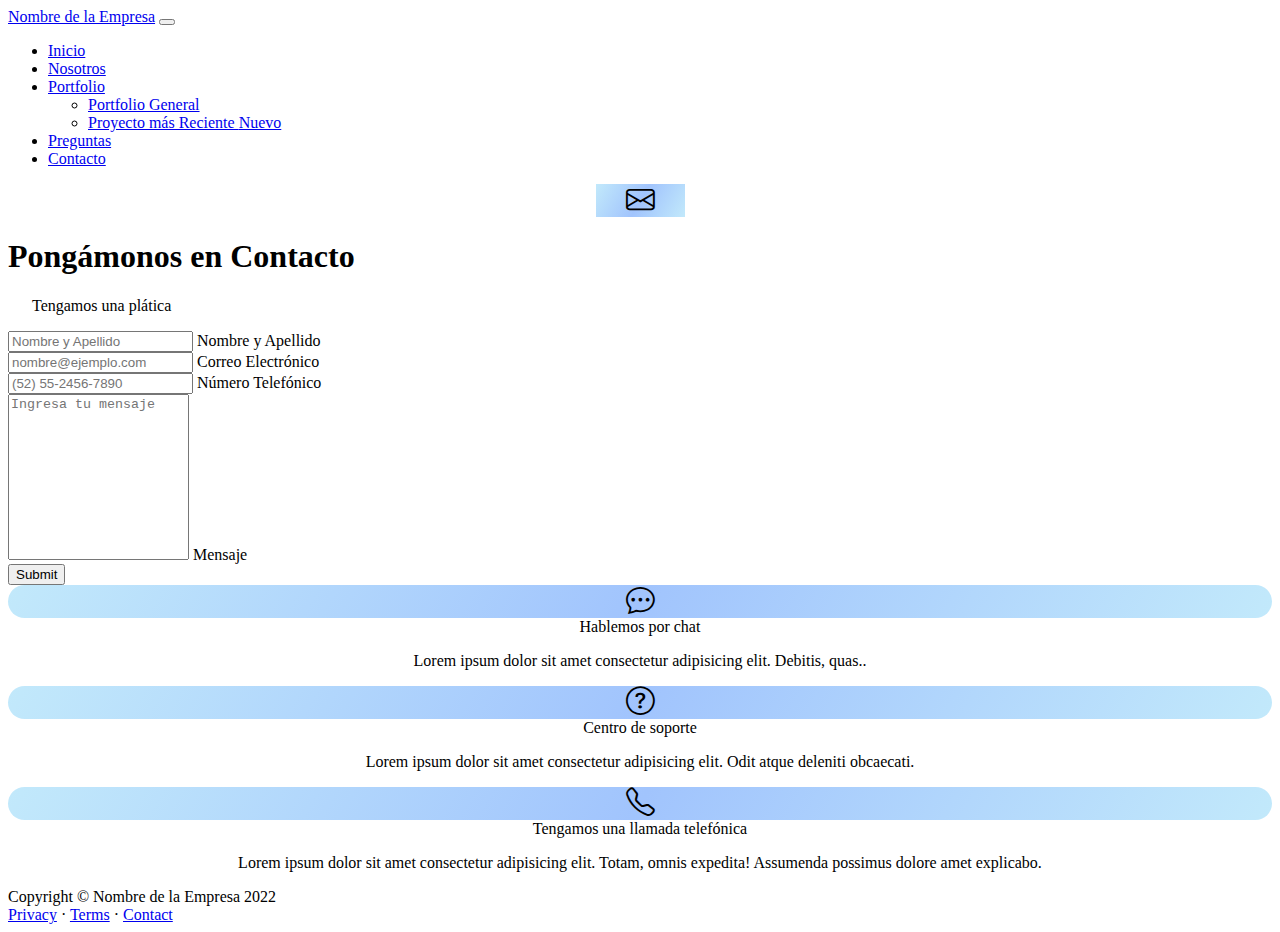
<file: pages/contact.html>
<!DOCTYPE html>
<html lang="en">

<head>
    <meta charset="UTF-8">
    <meta http-equiv="X-UA-Compatible" content="IE=edge">
    <meta name="viewport" content="width=device-width, initial-scale=1.0">

    <title>Ian Ham (Desafio 5 Clase 11)</title>

    <!-- BOOTSTRAP ICONS -->
    <link href="https://cdn.jsdelivr.net/npm/bootstrap-icons@1.5.0/font/bootstrap-icons.css" rel="stylesheet" />
    <!-- BOOTSTRAP CSS -->
    <link href="https://cdn.jsdelivr.net/npm/bootstrap@5.2.0/dist/css/bootstrap.min.css" rel="stylesheet"
        integrity="sha384-gH2yIJqKdNHPEq0n4Mqa/HGKIhSkIHeL5AyhkYV8i59U5AR6csBvApHHNl/vI1Bx" crossorigin="anonymous">
    <!-- MY CSS -->
    <link rel="stylesheet" href="../css/style.css">
</head>

<body class="d-flex flex-column h-100">



    <main class="flex-shrink-0">
        <!-- NAVIGATION -->
        <nav class="navbar navbar-expand-lg navbar-dark bg-dark">
            <div class="container px-5">
                <a class="navbar-brand" href="../index.html">Nombre de la Empresa</a>
                <button class="navbar-toggler" type="button" data-bs-toggle="collapse"
                    data-bs-target="#navbarSupportedContent" aria-controls="navbarSupportedContent"
                    aria-expanded="false" aria-label="Toggle navigation">
                    <span class="navbar-toggler-icon"></span>
                </button>
                <div class="collapse navbar-collapse" id="navbarSupportedContent">
                    <ul class="navbar-nav ms-auto mb-2 mb-lg-0">
                        <li class="nav-item">
                            <a class="nav-link" href="../index.html">Inicio</a>
                        </li>
                        <li class="nav-item">
                            <a class="nav-link" href="./about.html">Nosotros</a>
                        </li>
                        <li class="nav-item dropdown">
                            <a class="nav-link dropdown-toggle" id="navbarDropdownPortfolio" href="#" role="button"
                                data-bs-toggle="dropdown" aria-expanded="false">Portfolio</a>
                            <ul class="dropdown-menu dropdown-menu-end" aria-labelledby="navbarDropdownPortfolio">
                                <li>
                                    <a class="dropdown-item" href="./general-portfolio.html">Portfolio General</a>
                                </li>
                                <li>
                                    <a class="dropdown-item" href="./most-recent-project.html">Proyecto más
                                        Reciente <span class="badge bg-info">Nuevo</span>
                                    </a>
                                </li>
                            </ul>
                        </li>
                        <li class="nav-item">
                            <a class="nav-link" href="./preguntas.html">Preguntas</a>
                        </li>
                        <li class="nav-item">
                            <a class="nav-link" href="./contact.html">Contacto</a>
                        </li>
                    </ul>
                </div>
            </div>
        </nav>



        <!-- PAGE CONTENT -->
        <section class="py-5">
            <div class="container px-5">
                <!-- CONTACT FORM -->
                <div class="bg-light rounded-3 py-5 px-4 px-md-5 mb-5">
                    <div class="text-center mb-5">
                        <div class="feature bg-primary bg-gradient text-white rounded-3 mb-3 icono-width-compressed"><i
                                class="bi bi-envelope"></i></div>
                        <h1 class="fw-bolder">Pongámonos en Contacto</h1>
                        <p class="lead fw-normal text-muted mb-0">Tengamos una plática</p>
                    </div>
                    <div class="row gx-5 justify-content-center">
                        <div class="col-lg-8 col-xl-6">
                            <form id="contactForm">
                                <!-- NAME INPUT -->
                                <div class="form-floating mb-3">
                                    <input class="form-control" id="name" type="text" placeholder="Nombre y Apellido" />
                                    <label for="name">Nombre y Apellido</label>
                                </div>
                                <!-- EMAIL ADDRESS INPUT -->
                                <div class="form-floating mb-3">
                                    <input class="form-control" id="email" type="email"
                                        placeholder="nombre@ejemplo.com" />
                                    <label for="email">Correo Electrónico</label>
                                </div>
                                <!-- PHONE NUMBRE INPUT -->
                                <div class="form-floating mb-3">
                                    <input class="form-control" id="phone" type="tel" placeholder="(52) 55-2456-7890" />
                                    <label for="phone">Número Telefónico</label>
                                </div>
                                <!-- MESSAGE INPUT -->
                                <div class="form-floating mb-3">
                                    <textarea class="form-control" id="message" type="text"
                                        placeholder="Ingresa tu mensaje"></textarea>
                                    <label for="message">Mensaje</label>
                                </div>
                                <!-- SUBMIT BUTTON -->
                                <div class="d-grid">
                                    <button class="btn btn-primary btn-lg disabled" id="submitButton"
                                        type="submit">Submit</button>
                                </div>
                            </form>
                        </div>
                    </div>
                </div>



                <!-- CONTACT CARDS -->
                <div class="row gx-3 row-cols-3 row-cols-lg-3 py-5">
                    <div class="col last-contact-cards">
                        <div class="feature bg-primary bg-gradient text-white rounded-3 mb-3 icono"><i
                                class="bi bi-chat-dots"></i></div>
                        <div class="h5 mb-2">Hablemos por chat</div>
                        <p class="text-muted mb-0">Lorem ipsum dolor sit amet consectetur adipisicing elit. Debitis, quas..</p>
                    </div>
                    <div class="col last-contact-cards">
                        <div class="feature bg-primary bg-gradient text-white rounded-3 mb-3 icono"><i
                                class="bi bi-question-circle"></i></div>
                        <div class="h5">Centro de soporte</div>
                        <p class="text-muted mb-0">Lorem ipsum dolor sit amet consectetur adipisicing elit. Odit atque deleniti obcaecati.</p>
                    </div>
                    <div class="col last-contact-cards">
                        <div class="feature bg-primary bg-gradient text-white rounded-3 mb-3 icono"><i
                                class="bi bi-telephone"></i></div>
                        <div class="h5">Tengamos una llamada telefónica</div>
                        <p class="text-muted mb-0">Lorem ipsum dolor sit amet consectetur adipisicing elit. Totam, omnis expedita! Assumenda possimus dolore amet explicabo.</p>
                    </div>
                </div>
            </div>
        </section>

    </main>



    <!-- FOOTER -->
    <footer class="bg-dark py-4 mt-auto">
        <div class="container px-5">
            <div class="row align-items-center justify-content-between flex-column flex-sm-row">
                <div class="col-auto">
                    <div class="small m-0 text-white">Copyright &copy; Nombre de la Empresa 2022</div>
                </div>
                <div class="col-auto">
                    <a class="link-light small" href="#">Privacy</a>
                    <span class="text-white mx-1">&middot;</span>
                    <a class="link-light small" href="#">Terms</a>
                    <span class="text-white mx-1">&middot;</span>
                    <a class="link-light small" href="#">Contact</a>
                </div>
            </div>
        </div>
    </footer>





    <!-- BOOTSTRAP JS -->
    <script src="https://cdn.jsdelivr.net/npm/bootstrap@5.2.0/dist/js/bootstrap.bundle.min.js"
        integrity="sha384-A3rJD856KowSb7dwlZdYEkO39Gagi7vIsF0jrRAoQmDKKtQBHUuLZ9AsSv4jD4Xa"
        crossorigin="anonymous"></script>

</body>

</html>
</file>
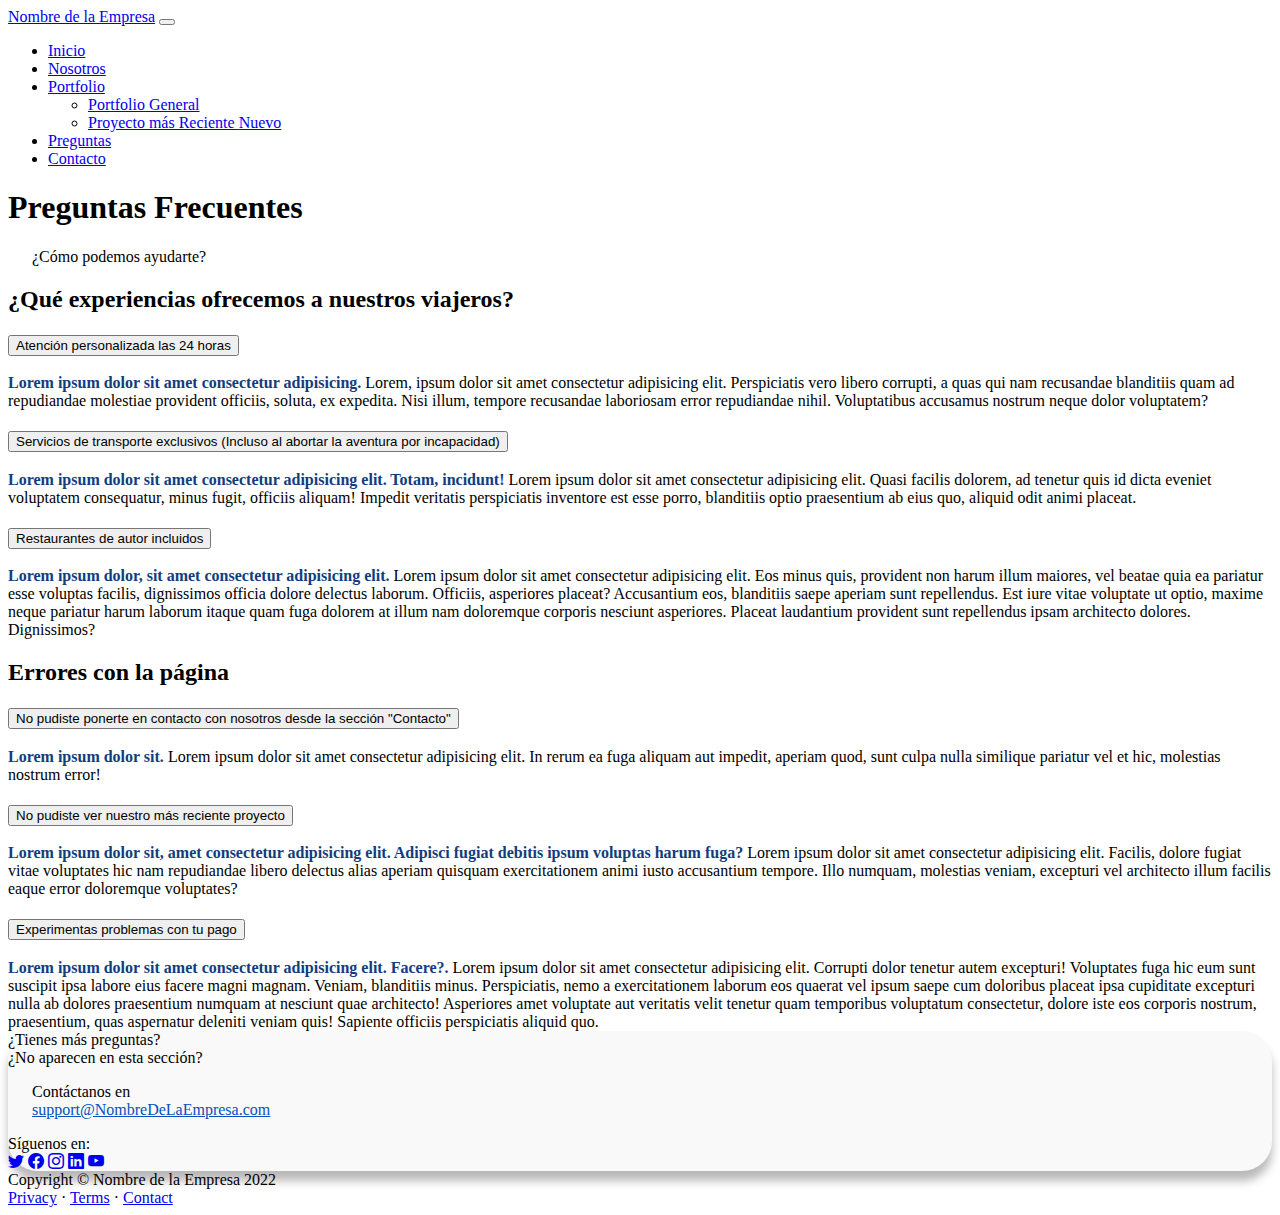
<file: pages/preguntas.html>
<!DOCTYPE html>
<html lang="en">

<head>
    <meta charset="UTF-8">
    <meta http-equiv="X-UA-Compatible" content="IE=edge">
    <meta name="viewport" content="width=device-width, initial-scale=1.0">

    <title>Ian Ham (Desafio 5 Clase 11)</title>

    <!-- BOOTSTRAP ICONS -->
    <link href="https://cdn.jsdelivr.net/npm/bootstrap-icons@1.5.0/font/bootstrap-icons.css" rel="stylesheet" />
    <!-- BOOTSTRAP CSS -->
    <link href="https://cdn.jsdelivr.net/npm/bootstrap@5.2.0/dist/css/bootstrap.min.css" rel="stylesheet"
        integrity="sha384-gH2yIJqKdNHPEq0n4Mqa/HGKIhSkIHeL5AyhkYV8i59U5AR6csBvApHHNl/vI1Bx" crossorigin="anonymous">
    <!-- MY CSS -->
    <link rel="stylesheet" href="../css/style.css">
</head>

<body class="d-flex flex-column h-100">



    <main class="flex-shrink-0">
        <!-- NAVIGATION -->
        <nav class="navbar navbar-expand-lg navbar-dark bg-dark">
            <div class="container px-5">
                <a class="navbar-brand" href="../index.html">Nombre de la Empresa</a>
                <button class="navbar-toggler" type="button" data-bs-toggle="collapse"
                    data-bs-target="#navbarSupportedContent" aria-controls="navbarSupportedContent"
                    aria-expanded="false" aria-label="Toggle navigation">
                    <span class="navbar-toggler-icon"></span>
                </button>
                <div class="collapse navbar-collapse" id="navbarSupportedContent">
                    <ul class="navbar-nav ms-auto mb-2 mb-lg-0">
                        <li class="nav-item">
                            <a class="nav-link" href="../index.html">Inicio</a>
                        </li>
                        <li class="nav-item">
                            <a class="nav-link" href="./about.html">Nosotros</a>
                        </li>
                        <li class="nav-item dropdown">
                            <a class="nav-link dropdown-toggle" id="navbarDropdownPortfolio" href="#" role="button"
                                data-bs-toggle="dropdown" aria-expanded="false">Portfolio</a>
                            <ul class="dropdown-menu dropdown-menu-end" aria-labelledby="navbarDropdownPortfolio">
                                <li>
                                    <a class="dropdown-item" href="./general-portfolio.html">Portfolio General</a>
                                </li>
                                <li>
                                    <a class="dropdown-item" href="./most-recent-project.html">Proyecto más
                                        Reciente <span class="badge bg-info">Nuevo</span>
                                    </a>
                                </li>
                            </ul>
                        </li>
                        <li class="nav-item">
                            <a class="nav-link" href="./preguntas.html">Preguntas</a>
                        </li>
                        <li class="nav-item">
                            <a class="nav-link" href="./contact.html">Contacto</a>
                        </li>
                    </ul>
                </div>
            </div>
        </nav>



        <!-- PAGE CONTENT -->
        <section class="py-5">
            <div class="container px-5 my-5">
                <div class="text-center mb-5">
                    <h1 class="fw-bolder">Preguntas Frecuentes</h1>
                    <p class="lead fw-normal text-muted mb-0">¿Cómo podemos ayudarte?</p>
                </div>
                <div class="row gx-5">
                    <div class="col-xl-8">
                        <!-- ACCORDION 1 -->
                        <h2 class="fw-bolder mb-3">¿Qué experiencias ofrecemos a nuestros viajeros?</h2>
                        <div class="accordion mb-5" id="accordionExample">
                            <div class="accordion-item">
                                <h3 class="accordion-header" id="headingOne"><button class="accordion-button collapsed" type="button" data-bs-toggle="collapse" data-bs-target="#collapseOne" aria-expanded="false" aria-controls="collapseOne">Atención personalizada las 24 horas</button></h3>
                                <div class="accordion-collapse collapse" id="collapseOne" aria-labelledby="headingOne" data-bs-parent="#accordionExample">
                                    <div class="accordion-body">
                                        <strong>Lorem ipsum dolor sit amet consectetur adipisicing.</strong>
                                        Lorem, ipsum dolor sit amet consectetur adipisicing elit. Perspiciatis vero libero corrupti, a quas qui nam recusandae blanditiis quam ad repudiandae molestiae provident officiis, soluta, ex expedita. Nisi illum, tempore recusandae laboriosam error repudiandae nihil. Voluptatibus accusamus nostrum neque dolor voluptatem?
                                    </div>
                                </div>
                            </div>
                            <div class="accordion-item">
                                <h3 class="accordion-header" id="headingTwo"><button class="accordion-button collapsed" type="button" data-bs-toggle="collapse" data-bs-target="#collapseTwo" aria-expanded="false" aria-controls="collapseTwo">Servicios de transporte exclusivos (Incluso al abortar la aventura por incapacidad)</button></h3>
                                <div class="accordion-collapse collapse" id="collapseTwo" aria-labelledby="headingTwo" data-bs-parent="#accordionExample">
                                    <div class="accordion-body">
                                        <strong>Lorem ipsum dolor sit amet consectetur adipisicing elit. Totam, incidunt!</strong>
                                        Lorem ipsum dolor sit amet consectetur adipisicing elit. Quasi facilis dolorem, ad tenetur quis id dicta eveniet voluptatem consequatur, minus fugit, officiis aliquam! Impedit veritatis perspiciatis inventore est esse porro, blanditiis optio praesentium ab eius quo, aliquid odit animi placeat.
                                    </div>
                                </div>
                            </div>
                            <div class="accordion-item">
                                <h3 class="accordion-header" id="headingThree"><button class="accordion-button collapsed" type="button" data-bs-toggle="collapse" data-bs-target="#collapseThree" aria-expanded="false" aria-controls="collapseThree">Restaurantes de autor incluidos</button></h3>
                                <div class="accordion-collapse collapse" id="collapseThree" aria-labelledby="headingThree" data-bs-parent="#accordionExample">
                                    <div class="accordion-body">
                                        <strong>Lorem ipsum dolor, sit amet consectetur adipisicing elit.</strong>
                                        Lorem ipsum dolor sit amet consectetur adipisicing elit. Eos minus quis, provident non harum illum maiores, vel beatae quia ea pariatur esse voluptas facilis, dignissimos officia dolore delectus laborum. Officiis, asperiores placeat? Accusantium eos, blanditiis saepe aperiam sunt repellendus. Est iure vitae voluptate ut optio, maxime neque pariatur harum laborum itaque quam fuga dolorem at illum nam doloremque corporis nesciunt asperiores. Placeat laudantium provident sunt repellendus ipsam architecto dolores. Dignissimos?
                                    </div>
                                </div>
                            </div>
                        </div>



                        <!-- ACCORDION 2 -->
                        <h2 class="fw-bolder mb-3">Errores con la página</h2>
                        <div class="accordion mb-5 mb-xl-0" id="accordionExample2">
                            <div class="accordion-item">
                                <h3 class="accordion-header" id="headingOneTwo"><button class="accordion-button collapsed" type="button" data-bs-toggle="collapse" data-bs-target="#collapseOneTwo" aria-expanded="false" aria-controls="collapseOneTwo">No pudiste ponerte en contacto con nosotros desde la sección "Contacto"</button></h3>
                                <div class="accordion-collapse collapse" id="collapseOneTwo" aria-labelledby="headingOneTwo" data-bs-parent="#accordionExample2">
                                    <div class="accordion-body">
                                        <strong>Lorem ipsum dolor sit.</strong>
                                        Lorem ipsum dolor sit amet consectetur adipisicing elit. In rerum ea fuga aliquam aut impedit, aperiam quod, sunt culpa nulla similique pariatur vel et hic, molestias nostrum error!
                                    </div>
                                </div>
                            </div>
                            <div class="accordion-item">
                                <h3 class="accordion-header" id="headingTwoTwo"><button class="accordion-button collapsed" type="button" data-bs-toggle="collapse" data-bs-target="#collapseTwoTwo" aria-expanded="false" aria-controls="collapseTwoTwo">No pudiste ver nuestro más reciente proyecto</button></h3>
                                <div class="accordion-collapse collapse" id="collapseTwoTwo" aria-labelledby="headingTwoTwo" data-bs-parent="#accordionExample2">
                                    <div class="accordion-body">
                                        <strong>Lorem ipsum dolor sit, amet consectetur adipisicing elit. Adipisci fugiat debitis ipsum voluptas harum fuga?</strong>
                                        Lorem ipsum dolor sit amet consectetur adipisicing elit. Facilis, dolore fugiat vitae voluptates hic nam repudiandae libero delectus alias aperiam quisquam exercitationem animi iusto accusantium tempore. Illo numquam, molestias veniam, excepturi vel architecto illum facilis eaque error doloremque voluptates?
                                    </div>
                                </div>
                            </div>
                            <div class="accordion-item">
                                <h3 class="accordion-header" id="headingThreeTwo"><button class="accordion-button collapsed" type="button" data-bs-toggle="collapse" data-bs-target="#collapseThreeTwo" aria-expanded="false" aria-controls="collapseThreeTwo">Experimentas problemas con tu pago</button></h3>
                                <div class="accordion-collapse collapse" id="collapseThreeTwo" aria-labelledby="headingThreeTwo" data-bs-parent="#accordionExample2">
                                    <div class="accordion-body">
                                        <strong>Lorem ipsum dolor sit amet consectetur adipisicing elit. Facere?.</strong>
                                        Lorem ipsum dolor sit amet consectetur adipisicing elit. Corrupti dolor tenetur autem excepturi! Voluptates fuga hic eum sunt suscipit ipsa labore eius facere magni magnam. Veniam, blanditiis minus. Perspiciatis, nemo a exercitationem laborum eos quaerat vel ipsum saepe cum doloribus placeat ipsa cupiditate excepturi nulla ab dolores praesentium numquam at nesciunt quae architecto! Asperiores amet voluptate aut veritatis velit tenetur quam temporibus voluptatum consectetur, dolore iste eos corporis nostrum, praesentium, quas aspernatur deleniti veniam quis! Sapiente officiis perspiciatis aliquid quo.
                                    </div>
                                </div>
                            </div>
                        </div>
                    </div>
                    <div class="col-xl-4">
                        <div class="card border-0 mt-xl-5">
                            <div class="card-body p-4 py-lg-5 contacto-preguntas-card">
                                <div class="d-flex align-items-center justify-content-center">
                                    <div class="text-center">
                                        <div class="h6 fw-bolder">¿Tienes más preguntas?</div>
                                        <div class="h6 fw-bolder">¿No aparecen en esta sección?</div>
                                        <p class="text-muted mb-4">
                                            Contáctanos en
                                            <br />
                                            <a href="#" class="a-preguntas-color">support@NombreDeLaEmpresa.com</a>
                                        </p>
                                        <div class="h6 fw-bolder">Síguenos en:</div>
                                        <a class="fs-5 px-2 link-dark" href="#"><i class="bi-twitter"></i></a>
                                        <a class="fs-5 px-2 link-dark" href="#"><i class="bi-facebook"></i></a>
                                        <a class="fs-5 px-2 link-dark" href="#"><i class="bi-instagram"></i></a>
                                        <a class="fs-5 px-2 link-dark" href="#"><i class="bi-linkedin"></i></a>
                                        <a class="fs-5 px-2 link-dark" href="#"><i class="bi-youtube"></i></a>
                                    </div>
                                </div>
                            </div>
                        </div>
                    </div>
                </div>
            </div>
        </section>

    </main>



    <!-- FOOTER -->
    <footer class="bg-dark py-4 mt-auto">
        <div class="container px-5">
            <div class="row align-items-center justify-content-between flex-column flex-sm-row">
                <div class="col-auto">
                    <div class="small m-0 text-white">Copyright &copy; Nombre de la Empresa 2022</div>
                </div>
                <div class="col-auto">
                    <a class="link-light small" href="#">Privacy</a>
                    <span class="text-white mx-1">&middot;</span>
                    <a class="link-light small" href="#">Terms</a>
                    <span class="text-white mx-1">&middot;</span>
                    <a class="link-light small" href="#">Contact</a>
                </div>
            </div>
        </div>
    </footer>





    <!-- BOOTSTRAP JS -->
    <script src="https://cdn.jsdelivr.net/npm/bootstrap@5.2.0/dist/js/bootstrap.bundle.min.js"
        integrity="sha384-A3rJD856KowSb7dwlZdYEkO39Gagi7vIsF0jrRAoQmDKKtQBHUuLZ9AsSv4jD4Xa"
        crossorigin="anonymous"></script>

</body>

</html>
</file>
<file: css/style.css>
/** ESTILOS DE LA PAGINA INDEX */

.img-index {
    padding-left: 150px;
}

.testimonial-section-box-shadow {
    box-shadow: 0px 5px 10px rgba(3, 62, 151, 0.22);
    padding-top: 1rem;
    padding-bottom: 1rem;
}

.card-footer {
    background-color: rgba(5, 134, 255, 0.1);
    border-radius: 30px !important;
    margin: 0.5rem;
}





/** ESTILOS PARA LA PAGINA PORTFOLIO GENERAL */

.h3 {
    color: rgb(17, 47, 92);
    text-align: center;
}





/** ESTILOS PARA LA PAGINA PREGUNTAS */

.a-preguntas-color {
    color: rgb(8, 80, 187);
    transition: 0.5s;
}

.a-preguntas-color:hover {
    color: rgb(17, 47, 92);
    font-size: 1.02rem;
    transition: 1s;
}

.contacto-preguntas-card {
    background-color: rgb(249 249 249);
    box-shadow: 0px 10px 10px rgba(0, 0, 0, 0.28);
    border-radius: 30px;
}

.accordion-button:not(.collapsed) {
    color: rgb(6, 65, 153);
    background-color: rgb(230, 243, 254);
}

.accordion-body strong {
    color: rgb(17, 61, 126);
}





/** ESTILOS PARA LA PAGINA CONTACTO */

.icono-width-compressed {
    width: fit-content;
    margin: 0 auto 1rem auto;
    background-image: linear-gradient(120deg, #c2e9fb 0%, #a1c4fd 50%, #c2e9fb 100%) !important;
}

.bi-envelope, .bi-chat-dots, .bi-question-circle, .bi-telephone {
    font-size: 1.8rem;
    padding: 30px;
}

#message {
    height: 10rem;
    resize: none;
}

.icono {
    text-align: center;
    border-radius: 30px !important;
    background-image: linear-gradient(120deg, #c2e9fb 0%, #a1c4fd 50%, #c2e9fb 100%) !important;
}

.last-contact-cards {
    text-align: center;
}

.text-muted {
    padding: 0 1.5rem;
}
</file>
